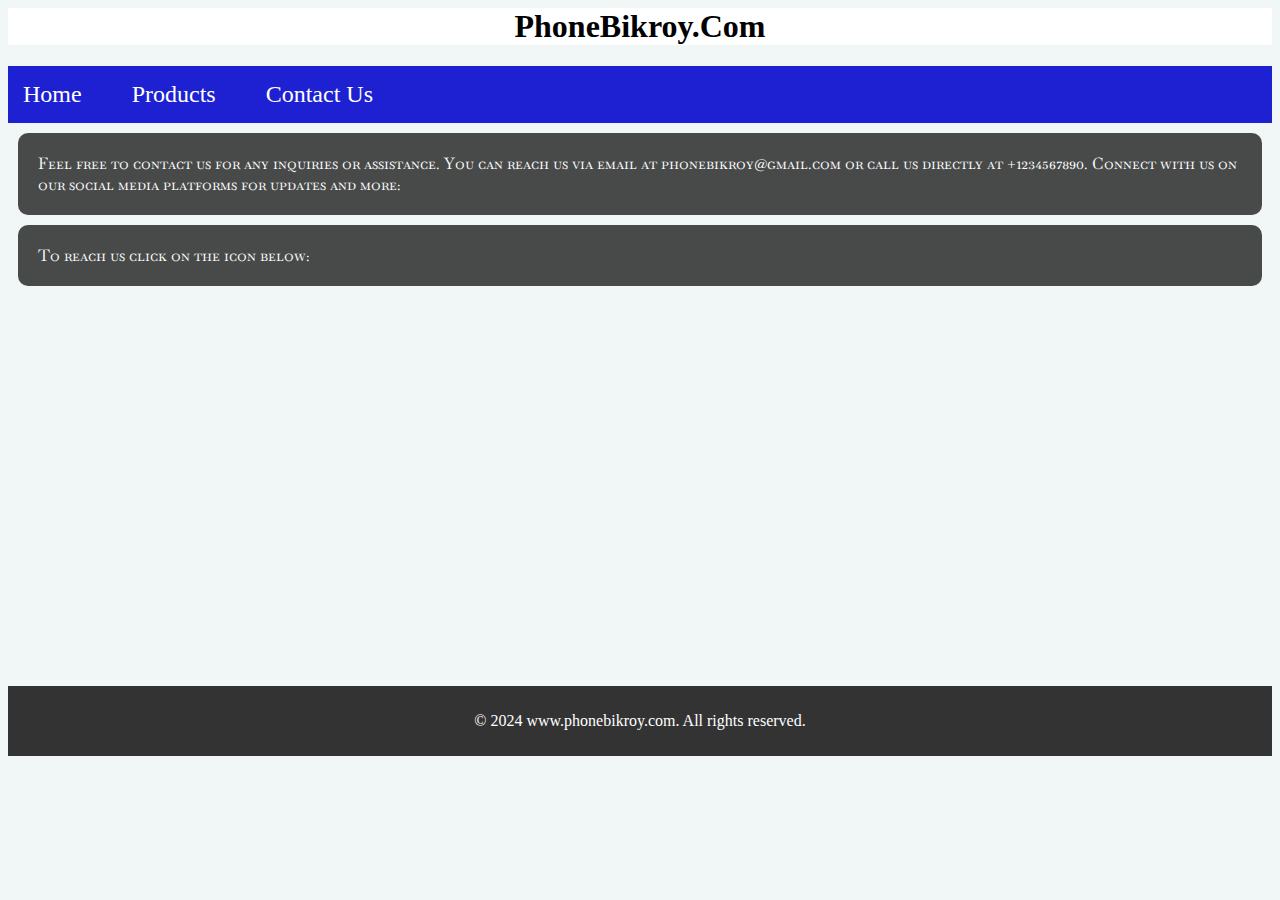
<file: contacts.html>
<html lang="en">
<head>
    <meta charset="UTF-8">
    <meta name="viewport" content="width=device-width, initial-scale=1.0">
    <title>Document</title>
    <link rel="stylesheet" href="styles.css">
    <link rel="stylesheet" href="https://cdnjs.cloudflare.com/ajax/libs/font-awesome/6.5.2/css/all.min.css" integrity="sha512-SnH5WK+bZxgPHs44uWIX+LLJAJ9/2PkPKZ5QiAj6Ta86w+fsb2TkcmfRyVX3pBnMFcV7oQPJkl9QevSCWr3W6A==" crossorigin="anonymous" referrerpolicy="no-referrer" />
    

    <link rel="preconnect" href="https://fonts.googleapis.com">
<link rel="preconnect" href="https://fonts.gstatic.com" crossorigin>
<link href="https://fonts.googleapis.com/css2?family=Baskervville+SC&display=swap" rel="stylesheet">
</head>
<body>
    <header>
        <h1>PhoneBikroy.Com</h1></header>
        <!-- Md. Tahmid Hossain | Id: 2220557 -->
    <nav> <ul>
        <li><a href="/index.html">Home</a></li>
        <li><a href="/products.html">Products</a></li>
        <li><a href="/contacts.html">Contact Us</a></li>
    </ul></nav>

 <div class="baskervville-sc-regular">
    <p class="descrip">
        Feel free to contact us for any inquiries or assistance. You can reach us via email at phonebikroy@gmail.com or call us directly at +1234567890. Connect with us on our social media platforms for updates and more:
</p>
    <p class="descrip">
        To reach us click on the icon below:
</p>
</div>
   <section id="contacts"> <a href="https://www.facebook.com" ><i class="fab fa-facebook"></i></a>
    <a href="https://web.whatsapp.com/" class="wp"><i class="fab fa-whatsapp" ></i></a>
    <a href="https://telegram.org/"><i class="fab fa-telegram"></i></a></section>

    

    <footer>
        <p>&copy; 2024 www.phonebikroy.com. All rights reserved.</p>
    </footer>
</body>
</html>
</file>
<file: styles.css>
h1{
    text-align: center;
    background-color: white;
}

body{

background-color: #f1f7f6;

}

ul{

    list-style-type: none;
    margin: 0;
    padding: 0;
    overflow: hidden;
    background-color: #1e21d2;
  
}

li{
    float: left;
    
}

nav a{

    text-decoration: none;
    display: block;
    padding: 15px;
    margin-right: 20px;
    color: white;
    /* width: 70; */
    font-size: 1.5rem;
 
  
}

nav a:hover{
    background-color:rgb(120, 158, 215) ;
    color: #0b0f10;
    border: 1px solid rgb(5, 5, 44);

}




 .definition {
    display: flex;
    flex-direction: column;
    align-items: center;
}

.definition .inner {
    display: flex;
    justify-content: space-between;
    width: 80%;
    margin-bottom: 20px;
}

.definition p {
    word-wrap: break-word;
    border-style: double;
    border-radius: 10px;
    border-color: #333;
    background-color: rgba(0,0,0,0.4);
    margin-right: 90px;
    padding: 30px;
    flex: 1;
}

.definition img {
    max-width: 50%;
    height: auto;
    border-radius: 20px;
    margin-left: 20px;
    padding: 10px;
    flex: 1;
}

.prdct{
    display: grid;
    grid-template-columns: repeat(2,1fr);}

    .mobile{
    
        height: 300px;
        width: 300px;
        margin: 2%;
        padding: 2%;
        border-radius: 10%;
    }


    .para{
        background-color: rgba(0,0,0,0.7);
        color: white;
        /* font-size: 1.5rem;
        height: auto; */
        margin: 5%;
        padding: 10%;
        /* font-weight: 700;
        line-height: 1.5; */
        border-radius: 5px;

        border-width: 20;
 
    
    }    

footer {
    text-align: end;
    background-color: #333;
    color: #fff;
    text-align: center;
    padding: 10px 0;
}


#contacts{display: flex;
    justify-content: center;
    margin: 200;
    color: #1e21d2;
    

    
    
}


#contacts i:hover{
    color: rgb(20, 173, 35);
}

#contacts i{
    font-size: 6rem;
   
}

.wp{

    margin-right: 100
    ;
    margin-left: 100;
}

.descrip{
    display: flex;
    
   background-color: rgba(0,0,0,0.7);
   border-radius: 10px;
   padding: 20;
   margin: 10;
   color: white;

}

.baskervville-sc-regular {
    font-family: "Baskervville SC", serif;
    font-weight: 400;
    font-style: normal;
  }


  
  .lato-light {
    font-family: "Lato", sans-serif;
    font-weight: 300;
    font-style: italic;
  }
</file>
